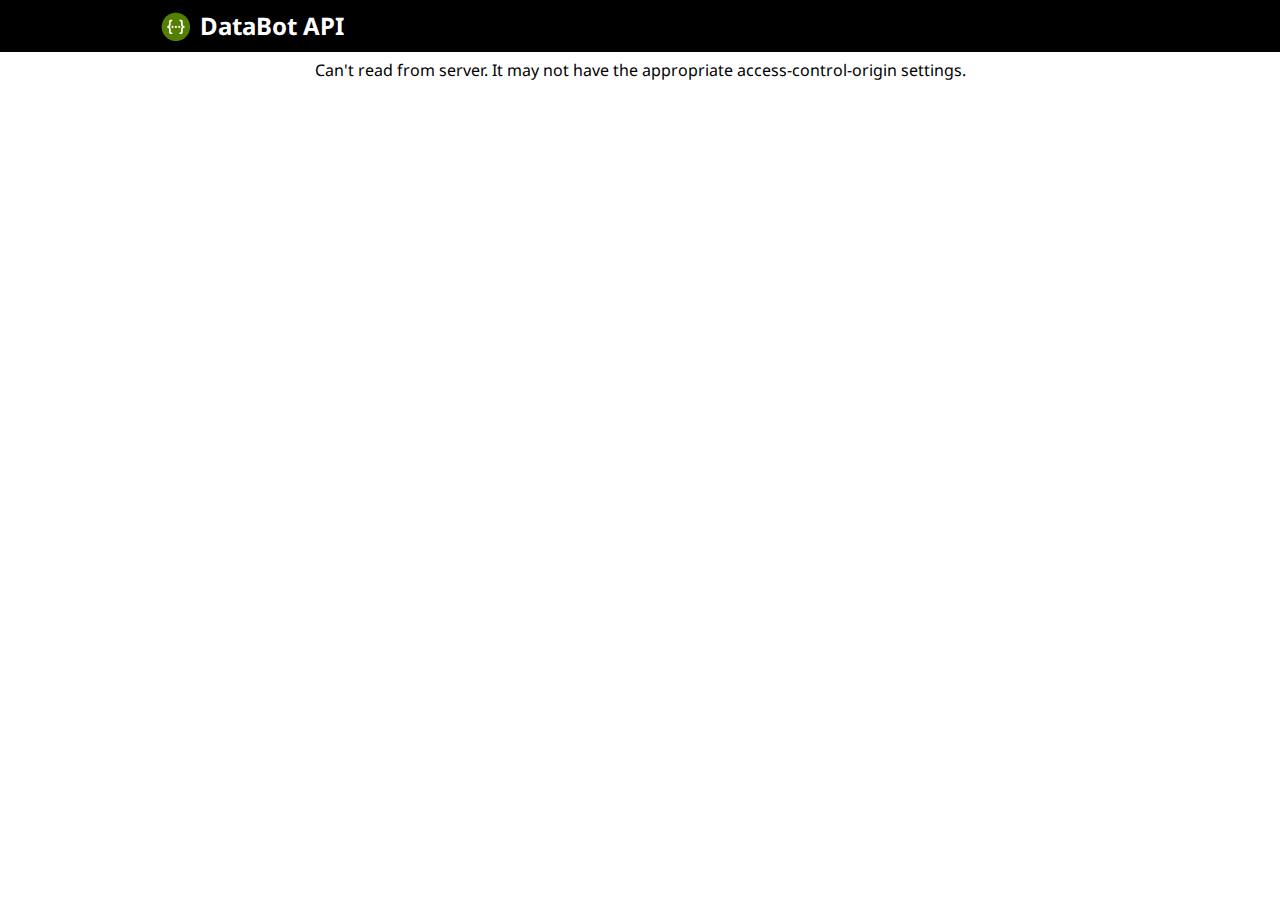
<file: src/main/webapp/apidoc/index.html>
<!DOCTYPE html>
<html>
<head>
  <title>API Explorer</title>
  <link href='//fonts.googleapis.com/css?family=Droid+Sans:400,700' rel='stylesheet' type='text/css'/>
  <link href='css/reset.css' media='screen' rel='stylesheet' type='text/css'/>
  <link href='css/screen.css' media='screen' rel='stylesheet' type='text/css'/>
  <link href='css/reset.css' media='print' rel='stylesheet' type='text/css'/>
  <link href='css/screen.css' media='print' rel='stylesheet' type='text/css'/>
  <script type="text/javascript" src="lib/shred.bundle.js"></script>
  <script src='lib/jquery-1.8.0.min.js' type='text/javascript'></script>
  <script src='lib/jquery.slideto.min.js' type='text/javascript'></script>
  <script src='lib/jquery.wiggle.min.js' type='text/javascript'></script>
  <script src='lib/jquery.ba-bbq.min.js' type='text/javascript'></script>
  <script src='lib/handlebars-1.0.0.js' type='text/javascript'></script>
  <script src='lib/underscore-min.js' type='text/javascript'></script>
  <script src='lib/backbone-min.js' type='text/javascript'></script>
  <script src='lib/swagger.js' type='text/javascript'></script>
  <script src='swagger-ui.js' type='text/javascript'></script>
  <script src='lib/highlight.7.3.pack.js' type='text/javascript'></script>

  <!-- enabling this will enable oauth2 implicit scope support -->
  <script src='lib/swagger-oauth.js' type='text/javascript'></script>

  <script type="text/javascript">
    $(function () {
      window.swaggerUi = new SwaggerUi({
      url: "http://localhost:3000/api-docs",
      dom_id: "swagger-ui-container",
      supportedSubmitMethods: ['get', 'post', 'put', 'delete'],
      onComplete: function(swaggerApi, swaggerUi){
        log("Loaded SwaggerUI");

        if(typeof initOAuth == "function") {
          /*
          initOAuth({
            clientId: "your-client-id",
            realm: "your-realms",
            appName: "your-app-name"
          });
          */
        }
        $('pre code').each(function(i, e) {
          hljs.highlightBlock(e)
        });
      },
      onFailure: function(data) {
        log("Unable to Load SwaggerUI");
      },
      docExpansion: "none",
      sorter : "alpha"
    });

      /*
    $('#input_apiKey').change(function() {
      var key = $('#input_apiKey')[0].value;
      log("key: " + key);
      if(key && key.trim() != "") {
            //var apiKeyAuth = new SwaggerClient.ApiKeyAuthorization("x-auth-token", key, "header");
            //window.swaggerUi.api.clientAuthorizations.add("x-auth-token", apiKeyAuth);
			
			window.authorizations.add("Accept", new ApiKeyAuthorization("x-auth-token", key, "header"));
            log("added key " + key);
        }
    })
	
	window.authorizations.add("Accept", new ApiKeyAuthorization("Accept", "application/json", "header"));
    */
	
    window.swaggerUi.load();
  });
  </script>
</head>

<body class="swagger-section">
<div id='header'>
  <div class="swagger-ui-wrap">
    <a id="logo" href="http://localhost:3000">DataBot API</a>
  </div>
</div>

<div id="message-bar" class="swagger-ui-wrap">&nbsp;</div>
<div id="swagger-ui-container" class="swagger-ui-wrap"></div>
</body>
</html>
</file>
<file: src/main/webapp/apidoc/css/screen.css>
/* Original style from softwaremaniacs.org (c) Ivan Sagalaev <Maniac@SoftwareManiacs.Org> */
.swagger-section pre code {
  display: block;
  padding: 0.5em;
  background: #F0F0F0;
}
.swagger-section pre code,
.swagger-section pre .subst,
.swagger-section pre .tag .title,
.swagger-section pre .lisp .title,
.swagger-section pre .clojure .built_in,
.swagger-section pre .nginx .title {
  color: black;
}
.swagger-section pre .string,
.swagger-section pre .title,
.swagger-section pre .constant,
.swagger-section pre .parent,
.swagger-section pre .tag .value,
.swagger-section pre .rules .value,
.swagger-section pre .rules .value .number,
.swagger-section pre .preprocessor,
.swagger-section pre .ruby .symbol,
.swagger-section pre .ruby .symbol .string,
.swagger-section pre .aggregate,
.swagger-section pre .template_tag,
.swagger-section pre .django .variable,
.swagger-section pre .smalltalk .class,
.swagger-section pre .addition,
.swagger-section pre .flow,
.swagger-section pre .stream,
.swagger-section pre .bash .variable,
.swagger-section pre .apache .tag,
.swagger-section pre .apache .cbracket,
.swagger-section pre .tex .command,
.swagger-section pre .tex .special,
.swagger-section pre .erlang_repl .function_or_atom,
.swagger-section pre .markdown .header {
  color: #800;
}
.swagger-section pre .comment,
.swagger-section pre .annotation,
.swagger-section pre .template_comment,
.swagger-section pre .diff .header,
.swagger-section pre .chunk,
.swagger-section pre .markdown .blockquote {
  color: #888;
}
.swagger-section pre .number,
.swagger-section pre .date,
.swagger-section pre .regexp,
.swagger-section pre .literal,
.swagger-section pre .smalltalk .symbol,
.swagger-section pre .smalltalk .char,
.swagger-section pre .go .constant,
.swagger-section pre .change,
.swagger-section pre .markdown .bullet,
.swagger-section pre .markdown .link_url {
  color: #080;
}
.swagger-section pre .label,
.swagger-section pre .javadoc,
.swagger-section pre .ruby .string,
.swagger-section pre .decorator,
.swagger-section pre .filter .argument,
.swagger-section pre .localvars,
.swagger-section pre .array,
.swagger-section pre .attr_selector,
.swagger-section pre .important,
.swagger-section pre .pseudo,
.swagger-section pre .pi,
.swagger-section pre .doctype,
.swagger-section pre .deletion,
.swagger-section pre .envvar,
.swagger-section pre .shebang,
.swagger-section pre .apache .sqbracket,
.swagger-section pre .nginx .built_in,
.swagger-section pre .tex .formula,
.swagger-section pre .erlang_repl .reserved,
.swagger-section pre .prompt,
.swagger-section pre .markdown .link_label,
.swagger-section pre .vhdl .attribute,
.swagger-section pre .clojure .attribute,
.swagger-section pre .coffeescript .property {
  color: #8888ff;
}
.swagger-section pre .keyword,
.swagger-section pre .id,
.swagger-section pre .phpdoc,
.swagger-section pre .title,
.swagger-section pre .built_in,
.swagger-section pre .aggregate,
.swagger-section pre .css .tag,
.swagger-section pre .javadoctag,
.swagger-section pre .phpdoc,
.swagger-section pre .yardoctag,
.swagger-section pre .smalltalk .class,
.swagger-section pre .winutils,
.swagger-section pre .bash .variable,
.swagger-section pre .apache .tag,
.swagger-section pre .go .typename,
.swagger-section pre .tex .command,
.swagger-section pre .markdown .strong,
.swagger-section pre .request,
.swagger-section pre .status {
  font-weight: bold;
}
.swagger-section pre .markdown .emphasis {
  font-style: italic;
}
.swagger-section pre .nginx .built_in {
  font-weight: normal;
}
.swagger-section pre .coffeescript .javascript,
.swagger-section pre .javascript .xml,
.swagger-section pre .tex .formula,
.swagger-section pre .xml .javascript,
.swagger-section pre .xml .vbscript,
.swagger-section pre .xml .css,
.swagger-section pre .xml .cdata {
  opacity: 0.5;
}
.swagger-section .swagger-ui-wrap {
  line-height: 1;
  font-family: "Droid Sans", sans-serif;
  max-width: 960px;
  margin-left: auto;
  margin-right: auto;
}
.swagger-section .swagger-ui-wrap b,
.swagger-section .swagger-ui-wrap strong {
  font-family: "Droid Sans", sans-serif;
  font-weight: bold;
}
.swagger-section .swagger-ui-wrap q,
.swagger-section .swagger-ui-wrap blockquote {
  quotes: none;
}
.swagger-section .swagger-ui-wrap p {
  line-height: 1.4em;
  padding: 0 0 10px;
  color: #333333;
}
.swagger-section .swagger-ui-wrap q:before,
.swagger-section .swagger-ui-wrap q:after,
.swagger-section .swagger-ui-wrap blockquote:before,
.swagger-section .swagger-ui-wrap blockquote:after {
  content: none;
}
.swagger-section .swagger-ui-wrap .heading_with_menu h1,
.swagger-section .swagger-ui-wrap .heading_with_menu h2,
.swagger-section .swagger-ui-wrap .heading_with_menu h3,
.swagger-section .swagger-ui-wrap .heading_with_menu h4,
.swagger-section .swagger-ui-wrap .heading_with_menu h5,
.swagger-section .swagger-ui-wrap .heading_with_menu h6 {
  display: block;
  clear: none;
  float: left;
  -moz-box-sizing: border-box;
  -webkit-box-sizing: border-box;
  -ms-box-sizing: border-box;
  box-sizing: border-box;
  width: 60%;
}
.swagger-section .swagger-ui-wrap table {
  border-collapse: collapse;
  border-spacing: 0;
}
.swagger-section .swagger-ui-wrap table thead tr th {
  padding: 5px;
  font-size: 0.9em;
  color: #666666;
  border-bottom: 1px solid #999999;
}
.swagger-section .swagger-ui-wrap table tbody tr:last-child td {
  border-bottom: none;
}
.swagger-section .swagger-ui-wrap table tbody tr.offset {
  background-color: #f0f0f0;
}
.swagger-section .swagger-ui-wrap table tbody tr td {
  padding: 6px;
  font-size: 0.9em;
  border-bottom: 1px solid #cccccc;
  vertical-align: top;
  line-height: 1.3em;
}
.swagger-section .swagger-ui-wrap ol {
  margin: 0px 0 10px;
  padding: 0 0 0 18px;
  list-style-type: decimal;
}
.swagger-section .swagger-ui-wrap ol li {
  padding: 5px 0px;
  font-size: 0.9em;
  color: #333333;
}
.swagger-section .swagger-ui-wrap ol,
.swagger-section .swagger-ui-wrap ul {
  list-style: none;
}
.swagger-section .swagger-ui-wrap h1 a,
.swagger-section .swagger-ui-wrap h2 a,
.swagger-section .swagger-ui-wrap h3 a,
.swagger-section .swagger-ui-wrap h4 a,
.swagger-section .swagger-ui-wrap h5 a,
.swagger-section .swagger-ui-wrap h6 a {
  text-decoration: none;
}
.swagger-section .swagger-ui-wrap h1 a:hover,
.swagger-section .swagger-ui-wrap h2 a:hover,
.swagger-section .swagger-ui-wrap h3 a:hover,
.swagger-section .swagger-ui-wrap h4 a:hover,
.swagger-section .swagger-ui-wrap h5 a:hover,
.swagger-section .swagger-ui-wrap h6 a:hover {
  text-decoration: underline;
}
.swagger-section .swagger-ui-wrap h1 span.divider,
.swagger-section .swagger-ui-wrap h2 span.divider,
.swagger-section .swagger-ui-wrap h3 span.divider,
.swagger-section .swagger-ui-wrap h4 span.divider,
.swagger-section .swagger-ui-wrap h5 span.divider,
.swagger-section .swagger-ui-wrap h6 span.divider {
  color: #aaaaaa;
}
.swagger-section .swagger-ui-wrap a {
  color: #547f00;
}
.swagger-section .swagger-ui-wrap a img {
  border: none;
}
.swagger-section .swagger-ui-wrap article,
.swagger-section .swagger-ui-wrap aside,
.swagger-section .swagger-ui-wrap details,
.swagger-section .swagger-ui-wrap figcaption,
.swagger-section .swagger-ui-wrap figure,
.swagger-section .swagger-ui-wrap footer,
.swagger-section .swagger-ui-wrap header,
.swagger-section .swagger-ui-wrap hgroup,
.swagger-section .swagger-ui-wrap menu,
.swagger-section .swagger-ui-wrap nav,
.swagger-section .swagger-ui-wrap section,
.swagger-section .swagger-ui-wrap summary {
  display: block;
}
.swagger-section .swagger-ui-wrap pre {
  font-family: "Anonymous Pro", "Menlo", "Consolas", "Bitstream Vera Sans Mono", "Courier New", monospace;
  background-color: #fcf6db;
  border: 1px solid #e5e0c6;
  padding: 10px;
}
.swagger-section .swagger-ui-wrap pre code {
  line-height: 1.6em;
  background: none;
}
.swagger-section .swagger-ui-wrap .content > .content-type > div > label {
  clear: both;
  display: block;
  color: #0F6AB4;
  font-size: 1.1em;
  margin: 0;
  padding: 15px 0 5px;
}
.swagger-section .swagger-ui-wrap .content pre {
  font-size: 12px;
  margin-top: 5px;
  padding: 5px;
}
.swagger-section .swagger-ui-wrap .icon-btn {
  cursor: pointer;
}
.swagger-section .swagger-ui-wrap .info_title {
  padding-bottom: 10px;
  font-weight: bold;
  font-size: 25px;
}
.swagger-section .swagger-ui-wrap p.big,
.swagger-section .swagger-ui-wrap div.big p {
  font-size: 1em;
  margin-bottom: 10px;
}
.swagger-section .swagger-ui-wrap form.fullwidth ol li.string input,
.swagger-section .swagger-ui-wrap form.fullwidth ol li.url input,
.swagger-section .swagger-ui-wrap form.fullwidth ol li.text textarea,
.swagger-section .swagger-ui-wrap form.fullwidth ol li.numeric input {
  width: 500px !important;
}
.swagger-section .swagger-ui-wrap .info_license {
  padding-bottom: 5px;
}
.swagger-section .swagger-ui-wrap .info_tos {
  padding-bottom: 5px;
}
.swagger-section .swagger-ui-wrap .message-fail {
  color: #cc0000;
}
.swagger-section .swagger-ui-wrap .info_contact {
  padding-bottom: 5px;
}
.swagger-section .swagger-ui-wrap .info_description {
  padding-bottom: 10px;
  font-size: 15px;
}
.swagger-section .swagger-ui-wrap .markdown ol li,
.swagger-section .swagger-ui-wrap .markdown ul li {
  padding: 3px 0px;
  line-height: 1.4em;
  color: #333333;
}
.swagger-section .swagger-ui-wrap form.formtastic fieldset.inputs ol li.string input,
.swagger-section .swagger-ui-wrap form.formtastic fieldset.inputs ol li.url input,
.swagger-section .swagger-ui-wrap form.formtastic fieldset.inputs ol li.numeric input {
  display: block;
  padding: 4px;
  width: auto;
  clear: both;
}
.swagger-section .swagger-ui-wrap form.formtastic fieldset.inputs ol li.string input.title,
.swagger-section .swagger-ui-wrap form.formtastic fieldset.inputs ol li.url input.title,
.swagger-section .swagger-ui-wrap form.formtastic fieldset.inputs ol li.numeric input.title {
  font-size: 1.3em;
}
.swagger-section .swagger-ui-wrap table.fullwidth {
  width: 100%;
}
.swagger-section .swagger-ui-wrap .model-signature {
  font-family: "Droid Sans", sans-serif;
  font-size: 1em;
  line-height: 1.5em;
}
.swagger-section .swagger-ui-wrap .model-signature .signature-nav a {
  text-decoration: none;
  color: #AAA;
}
.swagger-section .swagger-ui-wrap .model-signature .signature-nav a:hover {
  text-decoration: underline;
  color: black;
}
.swagger-section .swagger-ui-wrap .model-signature .signature-nav .selected {
  color: black;
  text-decoration: none;
}
.swagger-section .swagger-ui-wrap .model-signature .propType {
  color: #5555aa;
}
.swagger-section .swagger-ui-wrap .model-signature pre:hover {
  background-color: #ffffdd;
}
.swagger-section .swagger-ui-wrap .model-signature pre {
  font-size: .85em;
  line-height: 1.2em;
  overflow: auto;
  max-height: 200px;
  cursor: pointer;
}
.swagger-section .swagger-ui-wrap .model-signature ul.signature-nav {
  display: block;
  margin: 0;
  padding: 0;
}
.swagger-section .swagger-ui-wrap .model-signature ul.signature-nav li:last-child {
  padding-right: 0;
  border-right: none;
}
.swagger-section .swagger-ui-wrap .model-signature ul.signature-nav li {
  float: left;
  margin: 0 5px 5px 0;
  padding: 2px 5px 2px 0;
  border-right: 1px solid #ddd;
}
.swagger-section .swagger-ui-wrap .model-signature .propOpt {
  color: #555;
}
.swagger-section .swagger-ui-wrap .model-signature .snippet small {
  font-size: 0.75em;
}
.swagger-section .swagger-ui-wrap .model-signature .propOptKey {
  font-style: italic;
}
.swagger-section .swagger-ui-wrap .model-signature .description .strong {
  font-weight: bold;
  color: #000;
  font-size: .9em;
}
.swagger-section .swagger-ui-wrap .model-signature .description div {
  font-size: 0.9em;
  line-height: 1.5em;
  margin-left: 1em;
}
.swagger-section .swagger-ui-wrap .model-signature .description .stronger {
  font-weight: bold;
  color: #000;
}
.swagger-section .swagger-ui-wrap .model-signature .propName {
  font-weight: bold;
}
.swagger-section .swagger-ui-wrap .model-signature .signature-container {
  clear: both;
}
.swagger-section .swagger-ui-wrap .body-textarea {
  width: 300px;
  height: 100px;
  border: 1px solid #aaa;
}
.swagger-section .swagger-ui-wrap .markdown p code,
.swagger-section .swagger-ui-wrap .markdown li code {
  font-family: "Anonymous Pro", "Menlo", "Consolas", "Bitstream Vera Sans Mono", "Courier New", monospace;
  background-color: #f0f0f0;
  color: black;
  padding: 1px 3px;
}
.swagger-section .swagger-ui-wrap .required {
  font-weight: bold;
}
.swagger-section .swagger-ui-wrap input.parameter {
  width: 300px;
  border: 1px solid #aaa;
}
.swagger-section .swagger-ui-wrap h1 {
  color: black;
  font-size: 1.5em;
  line-height: 1.3em;
  padding: 10px 0 10px 0;
  font-family: "Droid Sans", sans-serif;
  font-weight: bold;
}
.swagger-section .swagger-ui-wrap .heading_with_menu {
  float: none;
  clear: both;
  overflow: hidden;
  display: block;
}
.swagger-section .swagger-ui-wrap .heading_with_menu ul {
  display: block;
  clear: none;
  float: right;
  -moz-box-sizing: border-box;
  -webkit-box-sizing: border-box;
  -ms-box-sizing: border-box;
  box-sizing: border-box;
  margin-top: 10px;
}
.swagger-section .swagger-ui-wrap h2 {
  color: black;
  font-size: 1.3em;
  padding: 10px 0 10px 0;
}
.swagger-section .swagger-ui-wrap h2 a {
  color: black;
}
.swagger-section .swagger-ui-wrap h2 span.sub {
  font-size: 0.7em;
  color: #999999;
  font-style: italic;
}
.swagger-section .swagger-ui-wrap h2 span.sub a {
  color: #777777;
}
.swagger-section .swagger-ui-wrap span.weak {
  color: #666666;
}
.swagger-section .swagger-ui-wrap .message-success {
  color: #89BF04;
}
.swagger-section .swagger-ui-wrap caption,
.swagger-section .swagger-ui-wrap th,
.swagger-section .swagger-ui-wrap td {
  text-align: left;
  font-weight: normal;
  vertical-align: middle;
}
.swagger-section .swagger-ui-wrap .code {
  font-family: "Anonymous Pro", "Menlo", "Consolas", "Bitstream Vera Sans Mono", "Courier New", monospace;
}
.swagger-section .swagger-ui-wrap form.formtastic fieldset.inputs ol li.text textarea {
  font-family: "Droid Sans", sans-serif;
  height: 250px;
  padding: 4px;
  display: block;
  clear: both;
}
.swagger-section .swagger-ui-wrap form.formtastic fieldset.inputs ol li.select select {
  display: block;
  clear: both;
}
.swagger-section .swagger-ui-wrap form.formtastic fieldset.inputs ol li.boolean {
  float: none;
  clear: both;
  overflow: hidden;
  display: block;
}
.swagger-section .swagger-ui-wrap form.formtastic fieldset.inputs ol li.boolean label {
  display: block;
  float: left;
  clear: none;
  margin: 0;
  padding: 0;
}
.swagger-section .swagger-ui-wrap form.formtastic fieldset.inputs ol li.boolean input {
  display: block;
  float: left;
  clear: none;
  margin: 0 5px 0 0;
}
.swagger-section .swagger-ui-wrap form.formtastic fieldset.inputs ol li.required label {
  color: black;
}
.swagger-section .swagger-ui-wrap form.formtastic fieldset.inputs ol li label {
  display: block;
  clear: both;
  width: auto;
  padding: 0 0 3px;
  color: #666666;
}
.swagger-section .swagger-ui-wrap form.formtastic fieldset.inputs ol li label abbr {
  padding-left: 3px;
  color: #888888;
}
.swagger-section .swagger-ui-wrap form.formtastic fieldset.inputs ol li p.inline-hints {
  margin-left: 0;
  font-style: italic;
  font-size: 0.9em;
  margin: 0;
}
.swagger-section .swagger-ui-wrap form.formtastic fieldset.buttons {
  margin: 0;
  padding: 0;
}
.swagger-section .swagger-ui-wrap span.blank,
.swagger-section .swagger-ui-wrap span.empty {
  color: #888888;
  font-style: italic;
}
.swagger-section .swagger-ui-wrap .markdown h3 {
  color: #547f00;
}
.swagger-section .swagger-ui-wrap .markdown h4 {
  color: #666666;
}
.swagger-section .swagger-ui-wrap .markdown pre {
  font-family: "Anonymous Pro", "Menlo", "Consolas", "Bitstream Vera Sans Mono", "Courier New", monospace;
  background-color: #fcf6db;
  border: 1px solid #e5e0c6;
  padding: 10px;
  margin: 0 0 10px 0;
}
.swagger-section .swagger-ui-wrap .markdown pre code {
  line-height: 1.6em;
}
.swagger-section .swagger-ui-wrap div.gist {
  margin: 20px 0 25px 0 !important;
}
.swagger-section .swagger-ui-wrap ul#resources {
  font-family: "Droid Sans", sans-serif;
  font-size: 0.9em;
}
.swagger-section .swagger-ui-wrap ul#resources li.resource {
  border-bottom: 1px solid #dddddd;
}
.swagger-section .swagger-ui-wrap ul#resources li.resource:hover div.heading h2 a,
.swagger-section .swagger-ui-wrap ul#resources li.resource.active div.heading h2 a {
  color: black;
}
.swagger-section .swagger-ui-wrap ul#resources li.resource:hover div.heading ul.options li a,
.swagger-section .swagger-ui-wrap ul#resources li.resource.active div.heading ul.options li a {
  color: #555555;
}
.swagger-section .swagger-ui-wrap ul#resources li.resource:last-child {
  border-bottom: none;
}
.swagger-section .swagger-ui-wrap ul#resources li.resource div.heading {
  border: 1px solid transparent;
  float: none;
  clear: both;
  overflow: hidden;
  display: block;
}
.swagger-section .swagger-ui-wrap ul#resources li.resource div.heading ul.options {
  overflow: hidden;
  padding: 0;
  display: block;
  clear: none;
  float: right;
  margin: 14px 10px 0 0;
}
.swagger-section .swagger-ui-wrap ul#resources li.resource div.heading ul.options li {
  float: left;
  clear: none;
  margin: 0;
  padding: 2px 10px;
  border-right: 1px solid #dddddd;
  color: #666666;
  font-size: 0.9em;
}
.swagger-section .swagger-ui-wrap ul#resources li.resource div.heading ul.options li a {
  color: #aaaaaa;
  text-decoration: none;
}
.swagger-section .swagger-ui-wrap ul#resources li.resource div.heading ul.options li a:hover {
  text-decoration: underline;
  color: black;
}
.swagger-section .swagger-ui-wrap ul#resources li.resource div.heading ul.options li a:hover,
.swagger-section .swagger-ui-wrap ul#resources li.resource div.heading ul.options li a:active,
.swagger-section .swagger-ui-wrap ul#resources li.resource div.heading ul.options li a.active {
  text-decoration: underline;
}
.swagger-section .swagger-ui-wrap ul#resources li.resource div.heading ul.options li:first-child,
.swagger-section .swagger-ui-wrap ul#resources li.resource div.heading ul.options li.first {
  padding-left: 0;
}
.swagger-section .swagger-ui-wrap ul#resources li.resource div.heading ul.options li:last-child,
.swagger-section .swagger-ui-wrap ul#resources li.resource div.heading ul.options li.last {
  padding-right: 0;
  border-right: none;
}
.swagger-section .swagger-ui-wrap ul#resources li.resource div.heading ul.options:first-child,
.swagger-section .swagger-ui-wrap ul#resources li.resource div.heading ul.options.first {
  padding-left: 0;
}
.swagger-section .swagger-ui-wrap ul#resources li.resource div.heading h2 {
  color: #999999;
  padding-left: 0;
  display: block;
  clear: none;
  float: left;
  font-family: "Droid Sans", sans-serif;
  font-weight: bold;
}
.swagger-section .swagger-ui-wrap ul#resources li.resource div.heading h2 a {
  color: #999999;
}
.swagger-section .swagger-ui-wrap ul#resources li.resource div.heading h2 a:hover {
  color: black;
}
.swagger-section .swagger-ui-wrap ul#resources li.resource ul.endpoints li.endpoint ul.operations li.operation {
  float: none;
  clear: both;
  overflow: hidden;
  display: block;
  margin: 0 0 10px;
  padding: 0;
}
.swagger-section .swagger-ui-wrap ul#resources li.resource ul.endpoints li.endpoint ul.operations li.operation div.heading {
  float: none;
  clear: both;
  overflow: hidden;
  display: block;
  margin: 0;
  padding: 0;
}
.swagger-section .swagger-ui-wrap ul#resources li.resource ul.endpoints li.endpoint ul.operations li.operation div.heading h3 {
  display: block;
  clear: none;
  float: left;
  width: auto;
  margin: 0;
  padding: 0;
  line-height: 1.1em;
  color: black;
}
.swagger-section .swagger-ui-wrap ul#resources li.resource ul.endpoints li.endpoint ul.operations li.operation div.heading h3 span.path {
  padding-left: 10px;
}
.swagger-section .swagger-ui-wrap ul#resources li.resource ul.endpoints li.endpoint ul.operations li.operation div.heading h3 span.path a {
  color: black;
  text-decoration: none;
}
.swagger-section .swagger-ui-wrap ul#resources li.resource ul.endpoints li.endpoint ul.operations li.operation div.heading h3 span.path a:hover {
  text-decoration: underline;
}
.swagger-section .swagger-ui-wrap ul#resources li.resource ul.endpoints li.endpoint ul.operations li.operation div.heading h3 span.http_method a {
  text-transform: uppercase;
  text-decoration: none;
  color: white;
  display: inline-block;
  width: 50px;
  font-size: 0.7em;
  text-align: center;
  padding: 7px 0 4px;
  -moz-border-radius: 2px;
  -webkit-border-radius: 2px;
  -o-border-radius: 2px;
  -ms-border-radius: 2px;
  -khtml-border-radius: 2px;
  border-radius: 2px;
}
.swagger-section .swagger-ui-wrap ul#resources li.resource ul.endpoints li.endpoint ul.operations li.operation div.heading h3 span {
  margin: 0;
  padding: 0;
}
.swagger-section .swagger-ui-wrap ul#resources li.resource ul.endpoints li.endpoint ul.operations li.operation div.heading ul.options {
  overflow: hidden;
  padding: 0;
  display: block;
  clear: none;
  float: right;
  margin: 6px 10px 0 0;
}
.swagger-section .swagger-ui-wrap ul#resources li.resource ul.endpoints li.endpoint ul.operations li.operation div.heading ul.options li {
  float: left;
  clear: none;
  margin: 0;
  padding: 2px 10px;
  font-size: 0.9em;
}
.swagger-section .swagger-ui-wrap ul#resources li.resource ul.endpoints li.endpoint ul.operations li.operation div.heading ul.options li a {
  text-decoration: none;
}
.swagger-section .swagger-ui-wrap ul#resources li.resource ul.endpoints li.endpoint ul.operations li.operation div.heading ul.options li.access {
  color: black;
}
.swagger-section .swagger-ui-wrap ul#resources li.resource ul.endpoints li.endpoint ul.operations li.operation div.content {
  border-top: none;
  padding: 10px;
  -moz-border-radius-bottomleft: 6px;
  -webkit-border-bottom-left-radius: 6px;
  -o-border-bottom-left-radius: 6px;
  -ms-border-bottom-left-radius: 6px;
  -khtml-border-bottom-left-radius: 6px;
  border-bottom-left-radius: 6px;
  -moz-border-radius-bottomright: 6px;
  -webkit-border-bottom-right-radius: 6px;
  -o-border-bottom-right-radius: 6px;
  -ms-border-bottom-right-radius: 6px;
  -khtml-border-bottom-right-radius: 6px;
  border-bottom-right-radius: 6px;
  margin: 0 0 20px;
}
.swagger-section .swagger-ui-wrap ul#resources li.resource ul.endpoints li.endpoint ul.operations li.operation div.content h4 {
  font-size: 1.1em;
  margin: 0;
  padding: 15px 0 5px;
}
.swagger-section .swagger-ui-wrap ul#resources li.resource ul.endpoints li.endpoint ul.operations li.operation div.content div.sandbox_header {
  float: none;
  clear: both;
  overflow: hidden;
  display: block;
}
.swagger-section .swagger-ui-wrap ul#resources li.resource ul.endpoints li.endpoint ul.operations li.operation div.content div.sandbox_header a {
  padding: 4px 0 0 10px;
  display: inline-block;
  font-size: 0.9em;
}
.swagger-section .swagger-ui-wrap ul#resources li.resource ul.endpoints li.endpoint ul.operations li.operation div.content div.sandbox_header input.submit {
  display: block;
  clear: none;
  float: left;
  padding: 6px 8px;
}
.swagger-section .swagger-ui-wrap ul#resources li.resource ul.endpoints li.endpoint ul.operations li.operation div.content div.sandbox_header span.response_throbber {
  background-image: url('../images/throbber.gif');
  width: 128px;
  height: 16px;
  display: block;
  clear: none;
  float: right;
}
.swagger-section .swagger-ui-wrap ul#resources li.resource ul.endpoints li.endpoint ul.operations li.operation div.content form input[type='text'].error {
  outline: 2px solid black;
  outline-color: #cc0000;
}
.swagger-section .swagger-ui-wrap ul#resources li.resource ul.endpoints li.endpoint ul.operations li.operation div.content div.response div.block pre {
  font-family: "Anonymous Pro", "Menlo", "Consolas", "Bitstream Vera Sans Mono", "Courier New", monospace;
  padding: 10px;
  font-size: 0.9em;
  max-height: 400px;
  overflow-y: auto;
}
.swagger-section .swagger-ui-wrap ul#resources li.resource ul.endpoints li.endpoint ul.operations li.operation.put div.heading {
  background-color: #f9f2e9;
  border: 1px solid #f0e0ca;
}
.swagger-section .swagger-ui-wrap ul#resources li.resource ul.endpoints li.endpoint ul.operations li.operation.put div.heading h3 span.http_method a {
  background-color: #c5862b;
}
.swagger-section .swagger-ui-wrap ul#resources li.resource ul.endpoints li.endpoint ul.operations li.operation.put div.heading ul.options li {
  border-right: 1px solid #dddddd;
  border-right-color: #f0e0ca;
  color: #c5862b;
}
.swagger-section .swagger-ui-wrap ul#resources li.resource ul.endpoints li.endpoint ul.operations li.operation.put div.heading ul.options li a {
  color: #c5862b;
}
.swagger-section .swagger-ui-wrap ul#resources li.resource ul.endpoints li.endpoint ul.operations li.operation.put div.content {
  background-color: #faf5ee;
  border: 1px solid #f0e0ca;
}
.swagger-section .swagger-ui-wrap ul#resources li.resource ul.endpoints li.endpoint ul.operations li.operation.put div.content h4 {
  color: #c5862b;
}
.swagger-section .swagger-ui-wrap ul#resources li.resource ul.endpoints li.endpoint ul.operations li.operation.put div.content div.sandbox_header a {
  color: #dcb67f;
}
.swagger-section .swagger-ui-wrap ul#resources li.resource ul.endpoints li.endpoint ul.operations li.operation.head div.heading {
  background-color: #fcffcd;
  border: 1px solid black;
  border-color: #ffd20f;
}
.swagger-section .swagger-ui-wrap ul#resources li.resource ul.endpoints li.endpoint ul.operations li.operation.head div.heading h3 span.http_method a {
  text-transform: uppercase;
  background-color: #ffd20f;
}
.swagger-section .swagger-ui-wrap ul#resources li.resource ul.endpoints li.endpoint ul.operations li.operation.head div.heading ul.options li {
  border-right: 1px solid #dddddd;
  border-right-color: #ffd20f;
  color: #ffd20f;
}
.swagger-section .swagger-ui-wrap ul#resources li.resource ul.endpoints li.endpoint ul.operations li.operation.head div.heading ul.options li a {
  color: #ffd20f;
}
.swagger-section .swagger-ui-wrap ul#resources li.resource ul.endpoints li.endpoint ul.operations li.operation.head div.content {
  background-color: #fcffcd;
  border: 1px solid black;
  border-color: #ffd20f;
}
.swagger-section .swagger-ui-wrap ul#resources li.resource ul.endpoints li.endpoint ul.operations li.operation.head div.content h4 {
  color: #ffd20f;
}
.swagger-section .swagger-ui-wrap ul#resources li.resource ul.endpoints li.endpoint ul.operations li.operation.head div.content div.sandbox_header a {
  color: #6fc992;
}
.swagger-section .swagger-ui-wrap ul#resources li.resource ul.endpoints li.endpoint ul.operations li.operation.delete div.heading {
  background-color: #f5e8e8;
  border: 1px solid #e8c6c7;
}
.swagger-section .swagger-ui-wrap ul#resources li.resource ul.endpoints li.endpoint ul.operations li.operation.delete div.heading h3 span.http_method a {
  text-transform: uppercase;
  background-color: #a41e22;
}
.swagger-section .swagger-ui-wrap ul#resources li.resource ul.endpoints li.endpoint ul.operations li.operation.delete div.heading ul.options li {
  border-right: 1px solid #dddddd;
  border-right-color: #e8c6c7;
  color: #a41e22;
}
.swagger-section .swagger-ui-wrap ul#resources li.resource ul.endpoints li.endpoint ul.operations li.operation.delete div.heading ul.options li a {
  color: #a41e22;
}
.swagger-section .swagger-ui-wrap ul#resources li.resource ul.endpoints li.endpoint ul.operations li.operation.delete div.content {
  background-color: #f7eded;
  border: 1px solid #e8c6c7;
}
.swagger-section .swagger-ui-wrap ul#resources li.resource ul.endpoints li.endpoint ul.operations li.operation.delete div.content h4 {
  color: #a41e22;
}
.swagger-section .swagger-ui-wrap ul#resources li.resource ul.endpoints li.endpoint ul.operations li.operation.delete div.content div.sandbox_header a {
  color: #c8787a;
}
.swagger-section .swagger-ui-wrap ul#resources li.resource ul.endpoints li.endpoint ul.operations li.operation.post div.heading {
  background-color: #e7f6ec;
  border: 1px solid #c3e8d1;
}
.swagger-section .swagger-ui-wrap ul#resources li.resource ul.endpoints li.endpoint ul.operations li.operation.post div.heading h3 span.http_method a {
  background-color: #10a54a;
}
.swagger-section .swagger-ui-wrap ul#resources li.resource ul.endpoints li.endpoint ul.operations li.operation.post div.heading ul.options li {
  border-right: 1px solid #dddddd;
  border-right-color: #c3e8d1;
  color: #10a54a;
}
.swagger-section .swagger-ui-wrap ul#resources li.resource ul.endpoints li.endpoint ul.operations li.operation.post div.heading ul.options li a {
  color: #10a54a;
}
.swagger-section .swagger-ui-wrap ul#resources li.resource ul.endpoints li.endpoint ul.operations li.operation.post div.content {
  background-color: #ebf7f0;
  border: 1px solid #c3e8d1;
}
.swagger-section .swagger-ui-wrap ul#resources li.resource ul.endpoints li.endpoint ul.operations li.operation.post div.content h4 {
  color: #10a54a;
}
.swagger-section .swagger-ui-wrap ul#resources li.resource ul.endpoints li.endpoint ul.operations li.operation.post div.content div.sandbox_header a {
  color: #6fc992;
}
.swagger-section .swagger-ui-wrap ul#resources li.resource ul.endpoints li.endpoint ul.operations li.operation.patch div.heading {
  background-color: #FCE9E3;
  border: 1px solid #F5D5C3;
}
.swagger-section .swagger-ui-wrap ul#resources li.resource ul.endpoints li.endpoint ul.operations li.operation.patch div.heading h3 span.http_method a {
  background-color: #D38042;
}
.swagger-section .swagger-ui-wrap ul#resources li.resource ul.endpoints li.endpoint ul.operations li.operation.patch div.heading ul.options li {
  border-right: 1px solid #dddddd;
  border-right-color: #f0cecb;
  color: #D38042;
}
.swagger-section .swagger-ui-wrap ul#resources li.resource ul.endpoints li.endpoint ul.operations li.operation.patch div.heading ul.options li a {
  color: #D38042;
}
.swagger-section .swagger-ui-wrap ul#resources li.resource ul.endpoints li.endpoint ul.operations li.operation.patch div.content {
  background-color: #faf0ef;
  border: 1px solid #f0cecb;
}
.swagger-section .swagger-ui-wrap ul#resources li.resource ul.endpoints li.endpoint ul.operations li.operation.patch div.content h4 {
  color: #D38042;
}
.swagger-section .swagger-ui-wrap ul#resources li.resource ul.endpoints li.endpoint ul.operations li.operation.patch div.content div.sandbox_header a {
  color: #dcb67f;
}
.swagger-section .swagger-ui-wrap ul#resources li.resource ul.endpoints li.endpoint ul.operations li.operation.get div.heading {
  background-color: #e7f0f7;
  border: 1px solid #c3d9ec;
}
.swagger-section .swagger-ui-wrap ul#resources li.resource ul.endpoints li.endpoint ul.operations li.operation.get div.heading h3 span.http_method a {
  background-color: #0f6ab4;
}
.swagger-section .swagger-ui-wrap ul#resources li.resource ul.endpoints li.endpoint ul.operations li.operation.get div.heading ul.options li {
  border-right: 1px solid #dddddd;
  border-right-color: #c3d9ec;
  color: #0f6ab4;
}
.swagger-section .swagger-ui-wrap ul#resources li.resource ul.endpoints li.endpoint ul.operations li.operation.get div.heading ul.options li a {
  color: #0f6ab4;
}
.swagger-section .swagger-ui-wrap ul#resources li.resource ul.endpoints li.endpoint ul.operations li.operation.get div.content {
  background-color: #ebf3f9;
  border: 1px solid #c3d9ec;
}
.swagger-section .swagger-ui-wrap ul#resources li.resource ul.endpoints li.endpoint ul.operations li.operation.get div.content h4 {
  color: #0f6ab4;
}
.swagger-section .swagger-ui-wrap ul#resources li.resource ul.endpoints li.endpoint ul.operations li.operation.get div.content div.sandbox_header a {
  color: #6fa5d2;
}
.swagger-section .swagger-ui-wrap ul#resources li.resource ul.endpoints li.endpoint ul.operations li.operation.options div.heading {
  background-color: #e7f0f7;
  border: 1px solid #c3d9ec;
}
.swagger-section .swagger-ui-wrap ul#resources li.resource ul.endpoints li.endpoint ul.operations li.operation.options div.heading h3 span.http_method a {
  background-color: #0f6ab4;
}
.swagger-section .swagger-ui-wrap ul#resources li.resource ul.endpoints li.endpoint ul.operations li.operation.options div.heading ul.options li {
  border-right: 1px solid #dddddd;
  border-right-color: #c3d9ec;
  color: #0f6ab4;
}
.swagger-section .swagger-ui-wrap ul#resources li.resource ul.endpoints li.endpoint ul.operations li.operation.options div.heading ul.options li a {
  color: #0f6ab4;
}
.swagger-section .swagger-ui-wrap ul#resources li.resource ul.endpoints li.endpoint ul.operations li.operation.options div.content {
  background-color: #ebf3f9;
  border: 1px solid #c3d9ec;
}
.swagger-section .swagger-ui-wrap ul#resources li.resource ul.endpoints li.endpoint ul.operations li.operation.options div.content h4 {
  color: #0f6ab4;
}
.swagger-section .swagger-ui-wrap ul#resources li.resource ul.endpoints li.endpoint ul.operations li.operation.options div.content div.sandbox_header a {
  color: #6fa5d2;
}
.swagger-section .swagger-ui-wrap ul#resources li.resource ul.endpoints li.endpoint ul.operations li.operation.get div.content,
.swagger-section .swagger-ui-wrap ul#resources li.resource ul.endpoints li.endpoint ul.operations li.operation.post div.content,
.swagger-section .swagger-ui-wrap ul#resources li.resource ul.endpoints li.endpoint ul.operations li.operation.head div.content,
.swagger-section .swagger-ui-wrap ul#resources li.resource ul.endpoints li.endpoint ul.operations li.operation.put div.content,
.swagger-section .swagger-ui-wrap ul#resources li.resource ul.endpoints li.endpoint ul.operations li.operation.patch div.content,
.swagger-section .swagger-ui-wrap ul#resources li.resource ul.endpoints li.endpoint ul.operations li.operation.delete div.content {
  border-top: none;
}
.swagger-section .swagger-ui-wrap ul#resources li.resource ul.endpoints li.endpoint ul.operations li.operation.get div.heading ul.options li:last-child,
.swagger-section .swagger-ui-wrap ul#resources li.resource ul.endpoints li.endpoint ul.operations li.operation.post div.heading ul.options li:last-child,
.swagger-section .swagger-ui-wrap ul#resources li.resource ul.endpoints li.endpoint ul.operations li.operation.head div.heading ul.options li:last-child,
.swagger-section .swagger-ui-wrap ul#resources li.resource ul.endpoints li.endpoint ul.operations li.operation.put div.heading ul.options li:last-child,
.swagger-section .swagger-ui-wrap ul#resources li.resource ul.endpoints li.endpoint ul.operations li.operation.patch div.heading ul.options li:last-child,
.swagger-section .swagger-ui-wrap ul#resources li.resource ul.endpoints li.endpoint ul.operations li.operation.delete div.heading ul.options li:last-child,
.swagger-section .swagger-ui-wrap ul#resources li.resource ul.endpoints li.endpoint ul.operations li.operation.get div.heading ul.options li.last,
.swagger-section .swagger-ui-wrap ul#resources li.resource ul.endpoints li.endpoint ul.operations li.operation.post div.heading ul.options li.last,
.swagger-section .swagger-ui-wrap ul#resources li.resource ul.endpoints li.endpoint ul.operations li.operation.head div.heading ul.options li.last,
.swagger-section .swagger-ui-wrap ul#resources li.resource ul.endpoints li.endpoint ul.operations li.operation.put div.heading ul.options li.last,
.swagger-section .swagger-ui-wrap ul#resources li.resource ul.endpoints li.endpoint ul.operations li.operation.patch div.heading ul.options li.last,
.swagger-section .swagger-ui-wrap ul#resources li.resource ul.endpoints li.endpoint ul.operations li.operation.delete div.heading ul.options li.last {
  padding-right: 0;
  border-right: none;
}
.swagger-section .swagger-ui-wrap ul#resources li.resource ul.endpoints li.endpoint ul.operations ul.options li a:hover,
.swagger-section .swagger-ui-wrap ul#resources li.resource ul.endpoints li.endpoint ul.operations ul.options li a:active,
.swagger-section .swagger-ui-wrap ul#resources li.resource ul.endpoints li.endpoint ul.operations ul.options li a.active {
  text-decoration: underline;
}
.swagger-section .swagger-ui-wrap ul#resources li.resource ul.endpoints li.endpoint ul.operations ul.options li:first-child,
.swagger-section .swagger-ui-wrap ul#resources li.resource ul.endpoints li.endpoint ul.operations ul.options li.first {
  padding-left: 0;
}
.swagger-section .swagger-ui-wrap ul#resources li.resource ul.endpoints li.endpoint ul.operations:first-child,
.swagger-section .swagger-ui-wrap ul#resources li.resource ul.endpoints li.endpoint ul.operations.first {
  padding-left: 0;
}
.swagger-section .swagger-ui-wrap p#colophon {
  margin: 0 15px 40px 15px;
  padding: 10px 0;
  font-size: 0.8em;
  border-top: 1px solid #dddddd;
  font-family: "Droid Sans", sans-serif;
  color: #999999;
  font-style: italic;
}
.swagger-section .swagger-ui-wrap p#colophon a {
  text-decoration: none;
  color: #547f00;
}
.swagger-section .swagger-ui-wrap h3 {
  color: black;
  font-size: 1.1em;
  padding: 10px 0 10px 0;
}
.swagger-section .swagger-ui-wrap .markdown ol,
.swagger-section .swagger-ui-wrap .markdown ul {
  font-family: "Droid Sans", sans-serif;
  margin: 5px 0 10px;
  padding: 0 0 0 18px;
  list-style-type: disc;
}
.swagger-section .swagger-ui-wrap form.form_box {
  background-color: #ebf3f9;
  border: 1px solid #c3d9ec;
  padding: 10px;
}
.swagger-section .swagger-ui-wrap form.form_box label {
  color: #0f6ab4 !important;
}
.swagger-section .swagger-ui-wrap form.form_box input[type=submit] {
  display: block;
  padding: 10px;
}
.swagger-section .swagger-ui-wrap form.form_box p.weak {
  font-size: 0.8em;
}
.swagger-section .swagger-ui-wrap form.form_box p {
  font-size: 0.9em;
  padding: 0 0 15px;
  color: #7e7b6d;
}
.swagger-section .swagger-ui-wrap form.form_box p a {
  color: #646257;
}
.swagger-section .swagger-ui-wrap form.form_box p strong {
  color: black;
}
.swagger-section .title {
  font-style: bold;
}
.swagger-section .secondary_form {
  display: none;
}
.swagger-section .main_image {
  display: block;
  margin-left: auto;
  margin-right: auto;
}
.swagger-section .oauth_body {
  margin-left: 100px;
  margin-right: 100px;
}
.swagger-section .oauth_submit {
  text-align: center;
}
.swagger-section .api-popup-dialog {
  z-index: 10000;
  position: absolute;
  width: 500px;
  background: #FFF;
  padding: 20px;
  border: 1px solid #ccc;
  border-radius: 5px;
  display: none;
  font-size: 13px;
  color: #777;
}
.swagger-section .api-popup-dialog .api-popup-title {
  font-size: 24px;
  padding: 10px 0;
}
.swagger-section .api-popup-dialog .api-popup-title {
  font-size: 24px;
  padding: 10px 0;
}
.swagger-section .api-popup-dialog p.error-msg {
  padding-left: 5px;
  padding-bottom: 5px;
}
.swagger-section .api-popup-dialog button.api-popup-authbtn {
  height: 30px;
}
.swagger-section .api-popup-dialog button.api-popup-cancel {
  height: 30px;
}
.swagger-section .api-popup-scopes {
  padding: 10px 20px;
}
.swagger-section .api-popup-scopes li {
  padding: 5px 0;
  line-height: 20px;
}
.swagger-section .api-popup-scopes .api-scope-desc {
  padding-left: 20px;
  font-style: italic;
}
.swagger-section .api-popup-scopes li input {
  position: relative;
  top: 2px;
}
.swagger-section .api-popup-actions {
  padding-top: 10px;
}
.swagger-section .access {
  float: right;
}
.swagger-section .auth {
  float: right;
}
.swagger-section #api_information_panel {
  position: absolute;
  background: #FFF;
  border: 1px solid #ccc;
  border-radius: 5px;
  display: none;
  font-size: 13px;
  max-width: 300px;
  line-height: 30px;
  color: black;
  padding: 5px;
}
.swagger-section #api_information_panel p .api-msg-enabled {
  color: green;
}
.swagger-section #api_information_panel p .api-msg-disabled {
  color: red;
}
.swagger-section .api-ic {
  height: 18px;
  vertical-align: middle;
  display: inline-block;
  background: url(../images/explorer_icons.png) no-repeat;
}
.swagger-section .ic-info {
  background-position: 0 0;
  width: 18px;
  margin-top: -7px;
  margin-left: 4px;
}
.swagger-section .ic-warning {
  background-position: -60px 0;
  width: 18px;
  margin-top: -7px;
  margin-left: 4px;
}
.swagger-section .ic-error {
  background-position: -30px 0;
  width: 18px;
  margin-top: -7px;
  margin-left: 4px;
}
.swagger-section .ic-off {
  background-position: -90px 0;
  width: 58px;
  margin-top: -4px;
  cursor: pointer;
}
.swagger-section .ic-on {
  background-position: -160px 0;
  width: 58px;
  margin-top: -4px;
  cursor: pointer;
}
.swagger-section #header {
  background-color: #000000;
  padding: 14px;
}
.swagger-section #header a#logo {
  font-size: 1.5em;
  font-weight: bold;
  text-decoration: none;
  background: transparent url(../images/logo_small.png) no-repeat left center;
  padding: 20px 0 20px 40px;
  color: white;
}
.swagger-section #header form#api_selector {
  display: block;
  clear: none;
  float: right;
}
.swagger-section #header form#api_selector .input {
  display: block;
  clear: none;
  float: left;
  margin: 0 10px 0 0;
}
.swagger-section #header form#api_selector .input input#input_apiKey {
  width: 200px;
}
.swagger-section #header form#api_selector .input input#input_baseUrl {
  width: 400px;
}
.swagger-section #header form#api_selector .input a#explore {
  display: block;
  text-decoration: none;
  font-weight: bold;
  padding: 6px 8px;
  font-size: 0.9em;
  color: white;
  background-color: #547f00;
  -moz-border-radius: 4px;
  -webkit-border-radius: 4px;
  -o-border-radius: 4px;
  -ms-border-radius: 4px;
  -khtml-border-radius: 4px;
  border-radius: 4px;
}
.swagger-section #header form#api_selector .input a#explore:hover {
  background-color: #547f00;
}
.swagger-section #header form#api_selector .input input {
  font-size: 0.9em;
  padding: 3px;
  margin: 0;
}
.swagger-section #content_message {
  margin: 10px 15px;
  font-style: italic;
  color: #999999;
}
.swagger-section #message-bar {
  min-height: 30px;
  text-align: center;
  padding-top: 10px;
}
</file>
